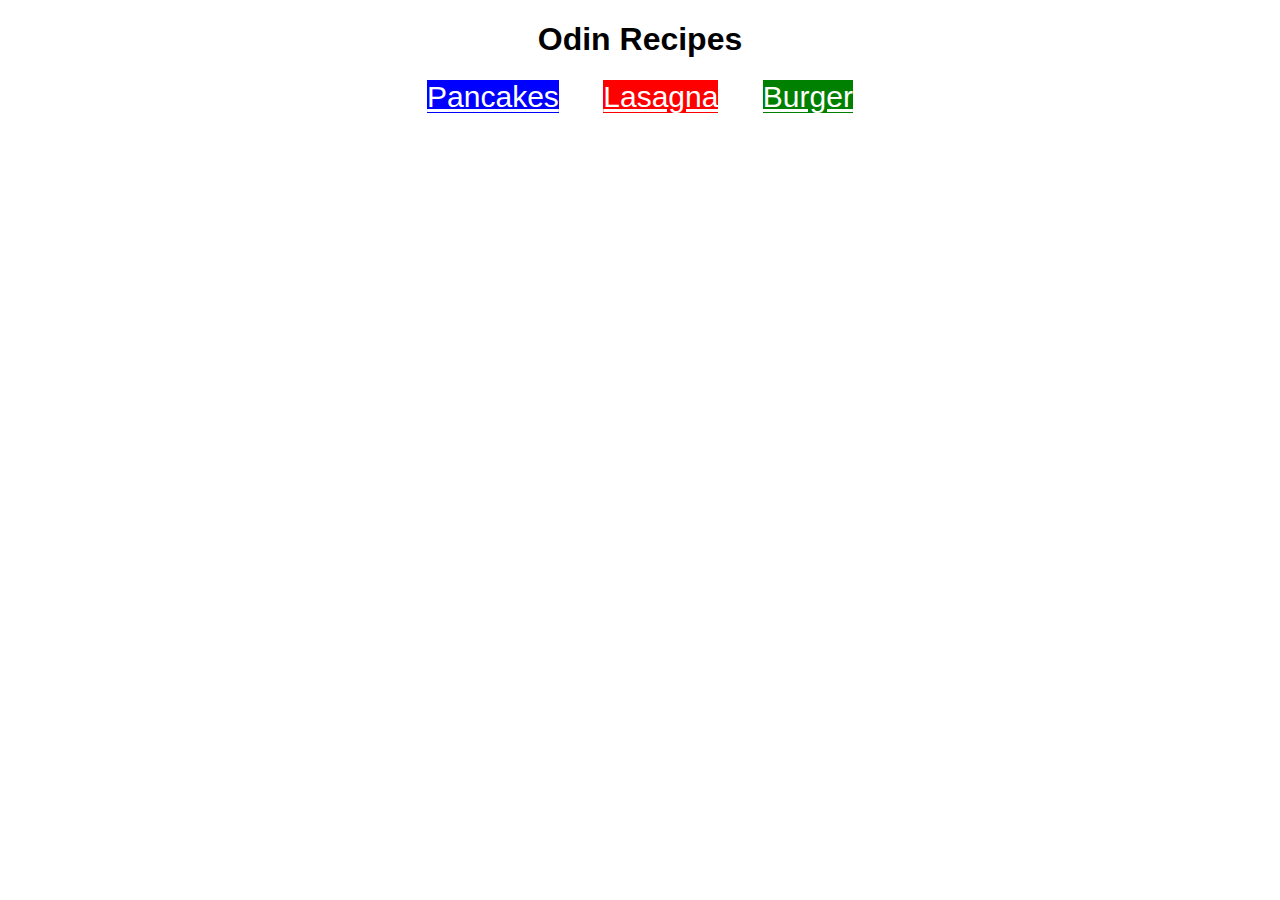
<file: index.html>
<!DOCTYPE html>
<html lang="en">
<head>
    <meta charset="UTF-8">
    <meta name="viewport" content="width=device-width, initial-scale=1.0">
    <link rel="stylesheet" href="styles.css">
    
    <h1>Odin Recipes</h1>
    <a class="pancakes" href="recipes/pancakes.html">Pancakes</a>
    <a class="lasagna" href="recipes/lasagna.html">Lasagna</a>
    <a class="burger" href="recipes/burger.html">Burger</a>
    
</head>
<body>
    
</body>
</html>
</file>
<file: styles.css>
* {
    text-align: center;
    box-sizing: border-box;
    font-family:'Franklin Gothic Medium', 'Arial Narrow', Arial, sans-serif;
}

.lasagna {
    color: white;
    background-color: red;
}

.burger {
    color: white;
    background-color: green;
}

.pancakes {
    color: white;
    background-color: blue;
}

a {
    font-size: 30px;
    margin: 20px;
}

h1 {
    font-weight: 800;
}
</file>
